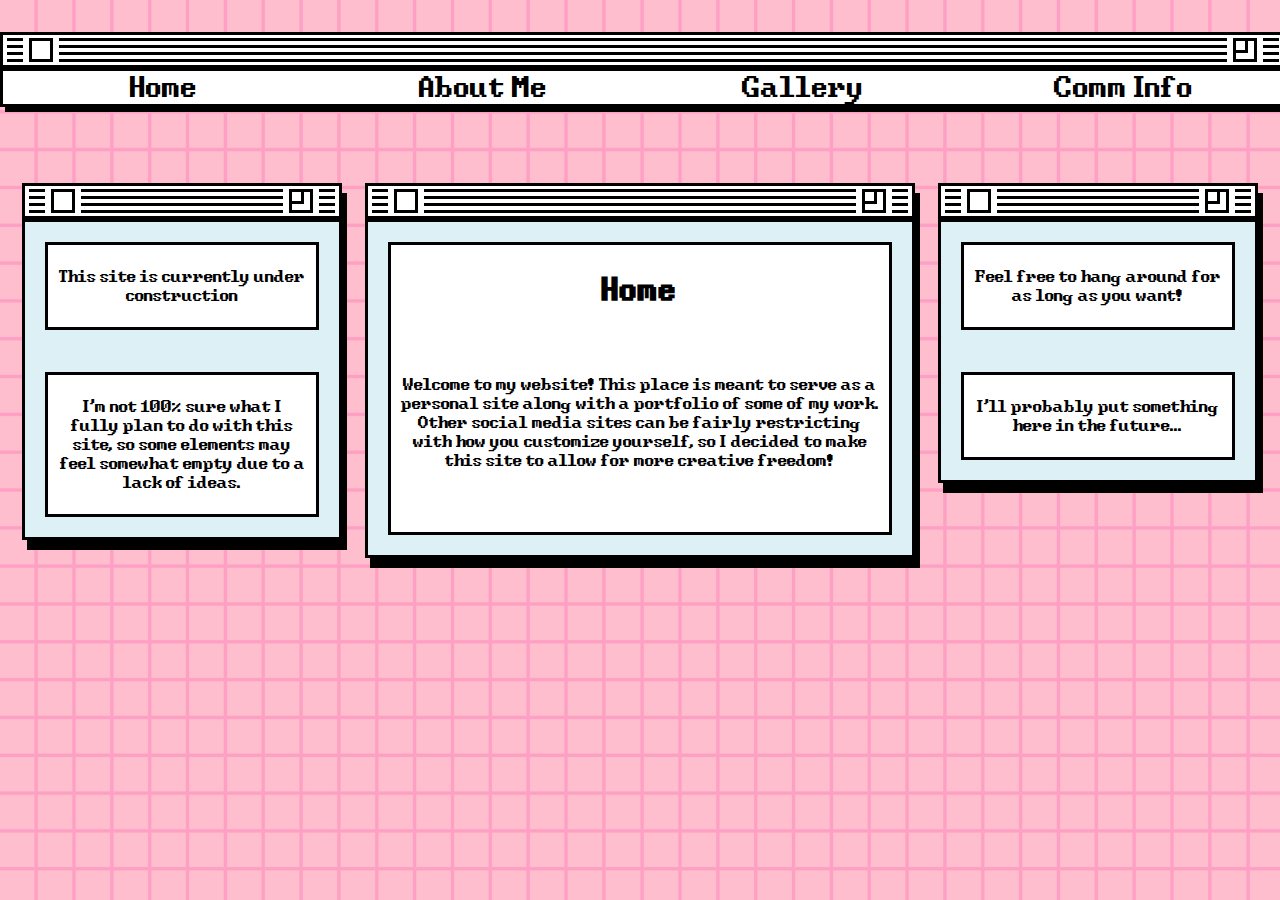
<file: index.html>
<!DOCTYPE html>
<html>
<head>
    <title>Kulgen's Den</title>
    <link rel="stylesheet" href="style.css">
</head>
<body>
    <br>
    <div class="navbar">
        <div class="taskbar">
            <div class="blackbars">
                <div class="blackbar"></div>
                <div class="blackbar"></div>
                <div class="blackbar"></div>
                <div class="blackbar"></div>
            </div>
            <div class="xbackground">
                <div class="xbutton"></div>
            </div>
            <div class="sizebackground">
                <div class="xbutton">
                    <div class="minisizebox"></div>
                </div>
            </div>

        </div>
        <div class="nav">
            <div><a href="/index.html">Home</a></div>
            <div><a href="/about.html">About Me</a></div>
            <div><a href="/gallery.html">Gallery</a></div>
            <div><a href="/comm.html">Comm Info</a></div>
        </div>
        
    </div>
        <!-- <nav>
        <ul>
            <li><a href="#">Home</a></li>
            <li><a href="#">About Me</a></li>
            <li><a href="#">Links</a></li>
            <li><a href="#">Comm Info</a></li>
        </ul>
    </nav> -->
    <br><br><br>
    <!-- <img src="/images/Floofy Giegue Again.png" alt="Floofy Giegue" class="Giegue"> -->
    <div class="Sidebars">
        <div class="left">
            <div class="taskbar">
                <div class="blackbars">
                    <div class="blackbar"></div>
                    <div class="blackbar"></div>
                    <div class="blackbar"></div>
                    <div class="blackbar"></div>
                </div>
                <div class="xbackground">
                    <div class="xbutton"></div>
                </div>
                <div class="sizebackground">
                    <div class="xbutton">
                        <div class="minisizebox"></div>
                    </div>
                </div>
            </div>
            <div class="outerBox">  
                <div class="innerBox">
                    <p>This site is currently under construction</p>
                </div>
                <br>
                <div class="innerBox">
                    <p>I'm not 100% sure what I fully plan to do with this site, so some elements may feel somewhat empty due to a lack of ideas.</p>
                </div>
            </div>
                
            
        </div>
        
        <div class="middle">
            <div class="taskbar">
                <div class="blackbars">
                    <div class="blackbar"></div>
                    <div class="blackbar"></div>
                    <div class="blackbar"></div>
                    <div class="blackbar"></div>
                </div>
                <div class="xbackground">
                    <div class="xbutton"></div>
                </div>
                <div class="sizebackground">
                    <div class="xbutton">
                        <div class="minisizebox"></div>
                    </div>
                </div>
            </div>
            <div class="outerBox">
                <div class="innerBox" style=>
                    <h1>Home</h1>
                    <br>
                    <p>Welcome to my website! This place is meant to serve as a personal site along with a portfolio of some of my work. Other social media sites can be fairly restricting with how you customize yourself, so I decided to make this site to allow for more creative freedom!</p>
                    <br>
                    <p></p>
                </div>
           </div> 
        </div>
        
        <div class="right">
            <div class="taskbar">
                <div class="blackbars">
                    <div class="blackbar"></div>
                    <div class="blackbar"></div>
                    <div class="blackbar"></div>
                    <div class="blackbar"></div>
                </div>
                <div class="xbackground">
                    <div class="xbutton"></div>
                </div>
                <div class="sizebackground">
                    <div class="xbutton">
                        <div class="minisizebox"></div>
                    </div>
                </div>
            </div>
            <div class="outerBox">
                <div class = "innerBox">
                    <p>Feel free to hang around for as long as you want!</p>
                </div>
                <br>
                <div class = "innerBox">
                    <p>I'll probably put something here in the future...</p>
                </div>
            </div>
        </div>
        
    </div>
    

</body>
</html>
</file>
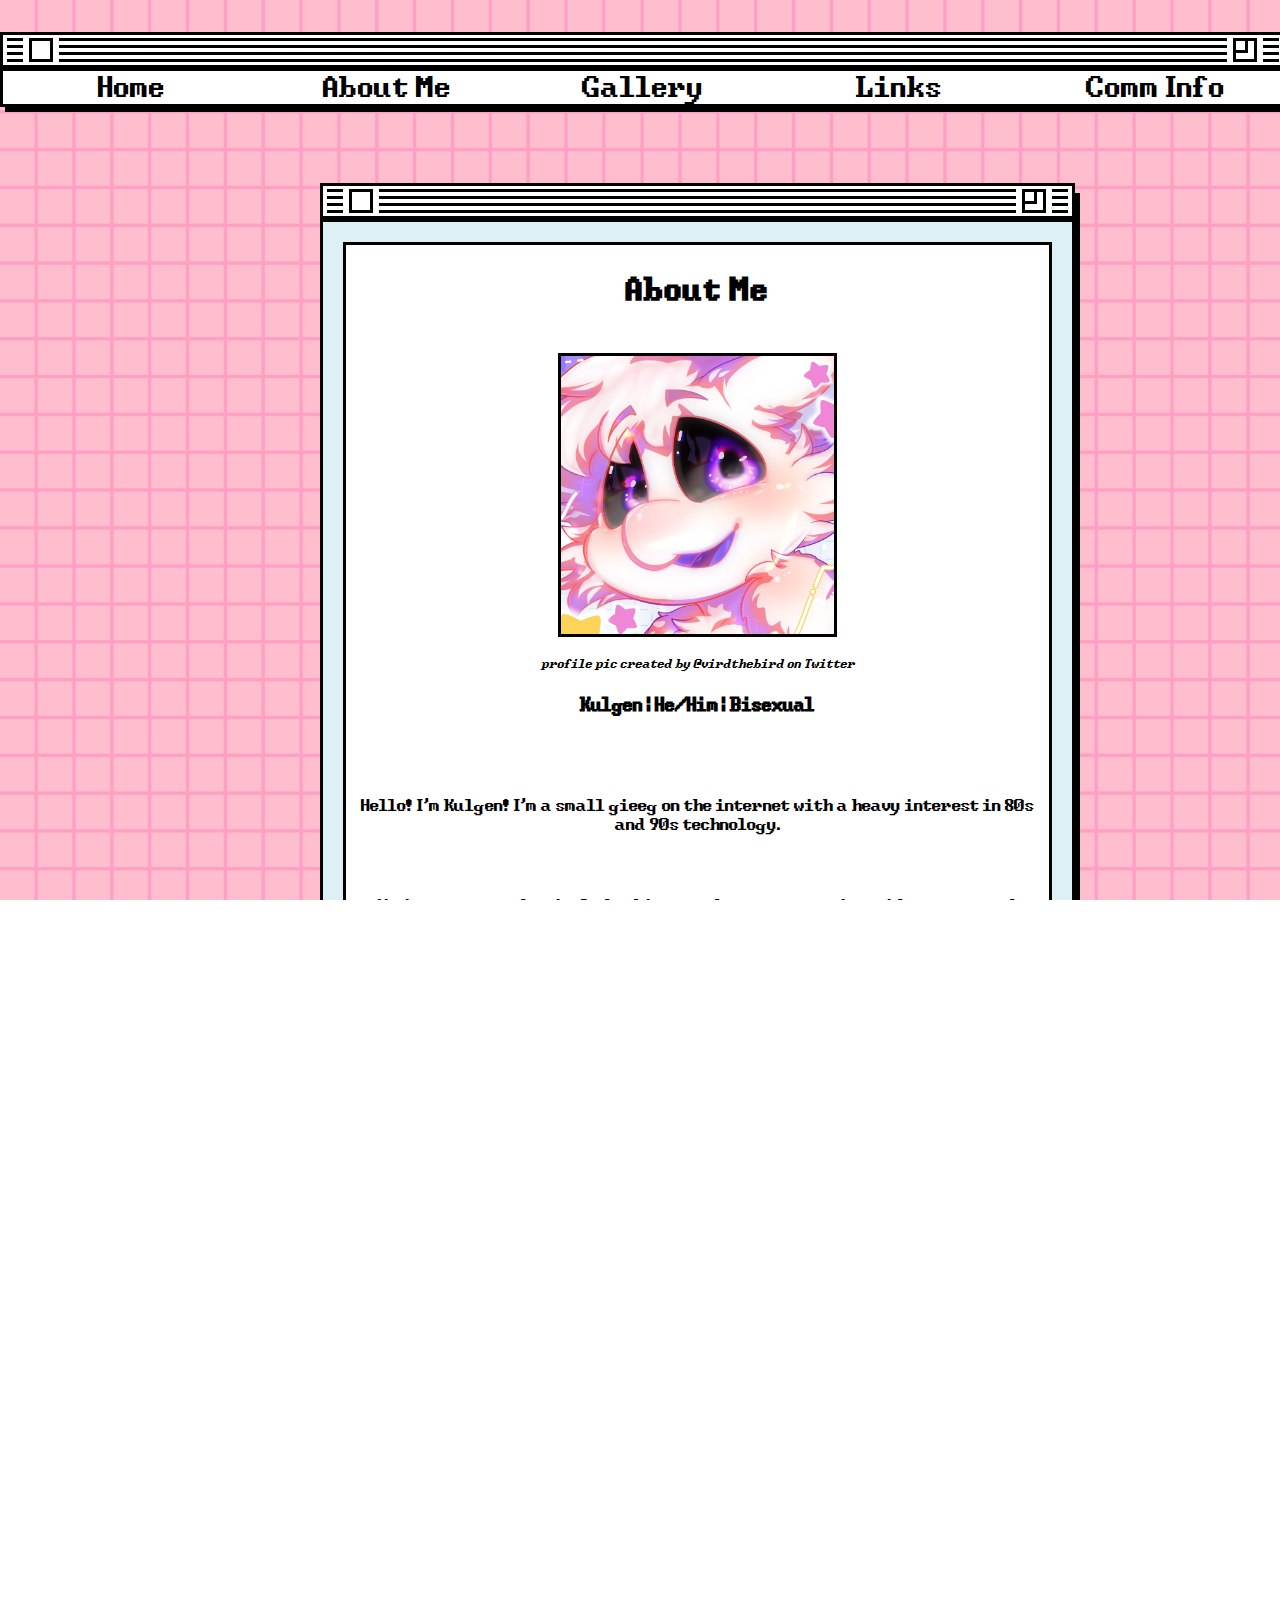
<file: about.html>
<!DOCTYPE html>
<head>
    <title>Kulgen's Den</title>
    <link rel="stylesheet" href="style.css">
</head>
<body>
    <br>
    <div class="navbar">
        <div class="taskbar">
            <div class="blackbars">
                <div class="blackbar"></div>
                <div class="blackbar"></div>
                <div class="blackbar"></div>
                <div class="blackbar"></div>
            </div>
            <div class="xbackground">
                <div class="xbutton"></div>
            </div>
            <div class="sizebackground">
                <div class="xbutton">
                    <div class="minisizebox"></div>
                </div>
            </div>

        </div>
        <div class="nav">
            <div><a href="/index.html">Home</a></div>
            <div><a href="/about.html">About Me</a></div>
            <div><a href="/gallery.html">Gallery</a></div>
            <div><a href="https://kulgen.carrd.co">Links</a></div>
            <div><a href="/comm.html">Comm Info</a></div>
        </div>
        
    </div>
    
    <br><br><br>

    <div class="Sidebars" style="grid-template-columns: calc(100% * .25) calc(100% * .59) calc(100% * .25)">
        <div class="dummy"></div>
        <div class="middle">
            <div class="taskbar">
                <div class="blackbars">
                    <div class="blackbar"></div>
                    <div class="blackbar"></div>
                    <div class="blackbar"></div>
                    <div class="blackbar"></div>
                </div>
                <div class="xbackground">
                    <div class="xbutton"></div>
                </div>
                <div class="sizebackground">
                    <div class="xbutton">
                        <div class="minisizebox"></div>
                    </div>
                </div>
            </div>
            <div class="outerBox">
                <div class="innerBox">
                    <h1>About Me</h1>
                    <br>
                    <img src="/images/Vird Kulgen Icon Cropped.png" alt="Kulgen Icon" class="icon">
                    <p style="font-size: 80%;"><em>profile pic created by @virdthebird on Twitter</em></p>
                    <h3>Kulgen | He/Him | Bisexual</h3>
                    <br><br>
                    <p>Hello! I'm Kulgen! I'm a small gieeg on the internet with a heavy interest in 80s and 90s technology.</p>
                    <br>
                    <p>My interests tend to include things such as programming, video games, and digital art. I will admit that I'm very new to art in general (<em>not even a year and a half at the time of writing this</em>), but I've been working hard on improving and enjoying every single minute of it so far!</p>
                    <br>
                    <p><strong>Hyperfixations</strong> are a common occurence in my daily life. Although, no hyperfixation as stuck with me as much as MOTHER. In fact, my sona is based on a species from those games! So, you better watch out before bringing up any of my hyperfixations unless you want me to starting running my mouth for the next few hours!</p>
                    <br>
                </div>
                <br>
                <div class="innerBox">
                    <h1>Some of my interests</h1>
                    <div style="display: flex; justify-content:space-evenly">
                        <ul style="list-style: none; padding-left: 0px;">
                            <li><h2>Games</h2></li>
                            <li>MOTHER/Earthbound</li>
                            <li>Super Mario</li>
                            <li>DOOM</li>
                            <li>Quake</li>
                            <li>Pokemon</li>
                            <li>Serious Sam</li>
                            <li>Psychonauts</li>
                            <li>Battletoads</li>
                            <li>ULTRAKILL</li>
                            <li>Castlevania</li>
                            <li>Contra</li>
                            <li>Pac-Man</li>
                        </ul>
                        <ul style="list-style: none; padding-left: 0px;">
                            <li><h2>Movies and TV</h2></li>
                            <li>Whiplash</li>
                            <li>Monty Python and the Holy Grail</li>
                            <li>Steven Universe</li>
                            <li>Everything Everywhere All at Once</li>
                            <li>Spaceballs</li>
                            <li>Blazing Saddles</li>
                            <li>The Owl House</li>
                            <li>Police Squad</li>
                            <li>Lake Michigan Monster</li>
                            <li>History of the World, Part I</li>
                            <li>Airplane</li>
                            <li>Naked Gun</li>
                        </ul>
                        <ul style="list-style: none; padding-left: 0px;">
                            <li><h2>Other</h2></li>
                            <li>80s and 90s PCs</li>
                            <li>Retro Game Collecting</li>
                            <li>Pixel Art</li>
                            <li>Amiga Music</li>
                            <li>Animation</li>
                            <li>Body Horror</li>
                            <li>Gas Masks</li>
                            <li>History of Computers</li>
                            <li>Game Development</li>
                            <li>Video Editing</li>
                            <li>Outdated Memes</li>
                        </ul>
                        
                    </ul>
                </div>
           </div> 
        </div>
        <div class="dummy"></div>
        
    </div>
</body>
</file>
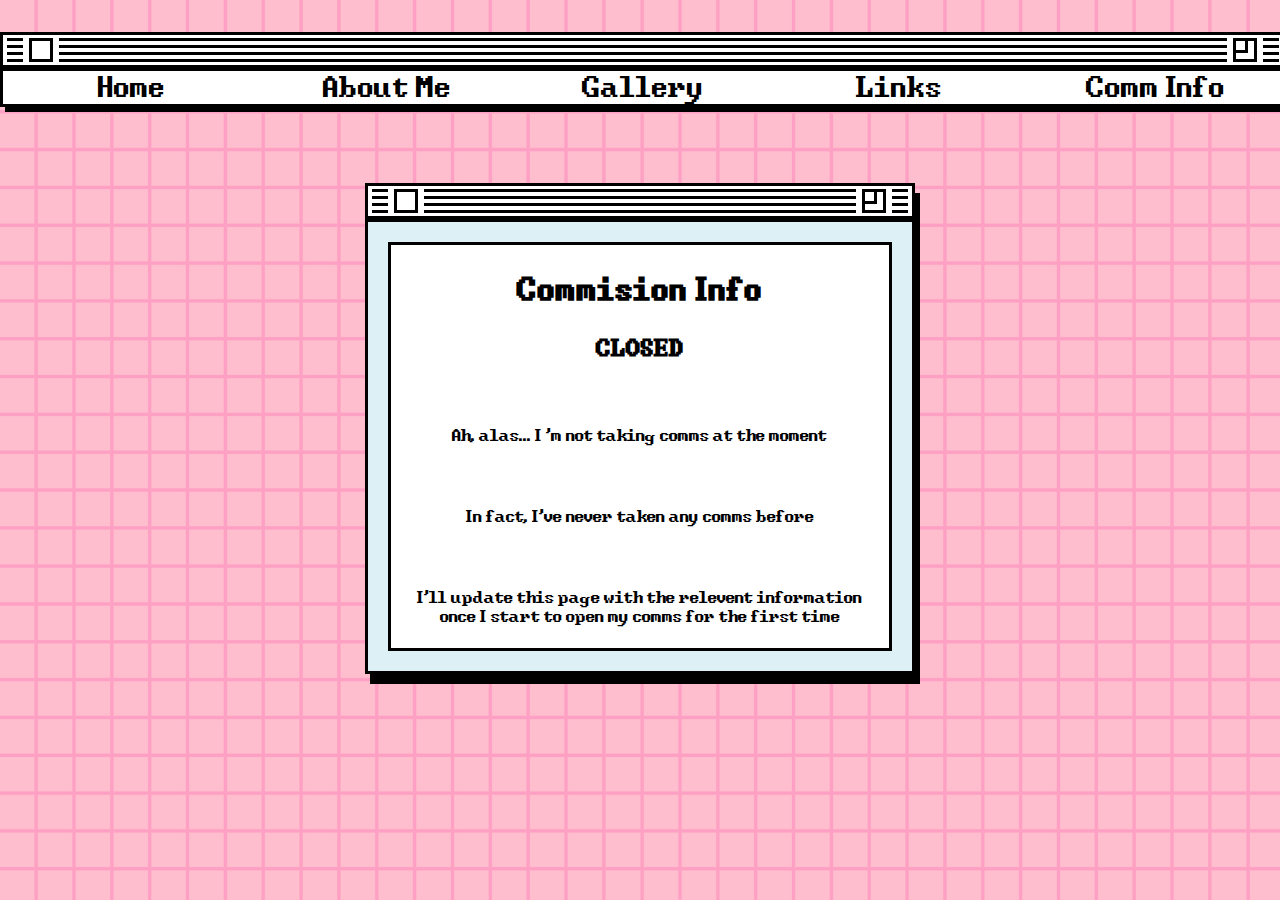
<file: comm.html>
<!DOCTYPE html>
<head>
    <title>Kulgen's Den</title>
    <link rel="stylesheet" href="style.css">
</head>
<body>
    <br>
    <div class="navbar">
        <div class="taskbar">
            <div class="blackbars">
                <div class="blackbar"></div>
                <div class="blackbar"></div>
                <div class="blackbar"></div>
                <div class="blackbar"></div>
            </div>
            <div class="xbackground">
                <div class="xbutton"></div>
            </div>
            <div class="sizebackground">
                <div class="xbutton">
                    <div class="minisizebox"></div>
                </div>
            </div>

        </div>
        <div class="nav">
            <div><a href="/index.html">Home</a></div>
            <div><a href="/about.html">About Me</a></div>
            <div><a href="/gallery.html">Gallery</a></div>
            <div><a href="https://kulgen.carrd.co">Links</a></div>
            <div><a href="/comm.html">Comm Info</a></div>
        </div>
        
    </div>
    
    <br><br><br>

    <div class="Sidebars">
        <div class="dummy"></div>
        <div class="middle">
            <div class="taskbar">
                <div class="blackbars">
                    <div class="blackbar"></div>
                    <div class="blackbar"></div>
                    <div class="blackbar"></div>
                    <div class="blackbar"></div>
                </div>
                <div class="xbackground">
                    <div class="xbutton"></div>
                </div>
                <div class="sizebackground">
                    <div class="xbutton">
                        <div class="minisizebox"></div>
                    </div>
                </div>
            </div>
            <div class="outerBox">
                <div class="innerBox">
                    <h1>Commision Info</h1>
                    <h2>CLOSED</h2>
                    <br>
                    <p>Ah, alas... I 'm not taking comms at the moment</p>
                    <br>
                    <p>In fact, I've never taken any comms before</p>
                    <br>
                    <p>I'll update this page with the relevent information once I start to open my comms for the first time</p>
                </div>
           </div> 
        </div>
        <div class="dummy"></div>
        
    </div>
</body>
</file>
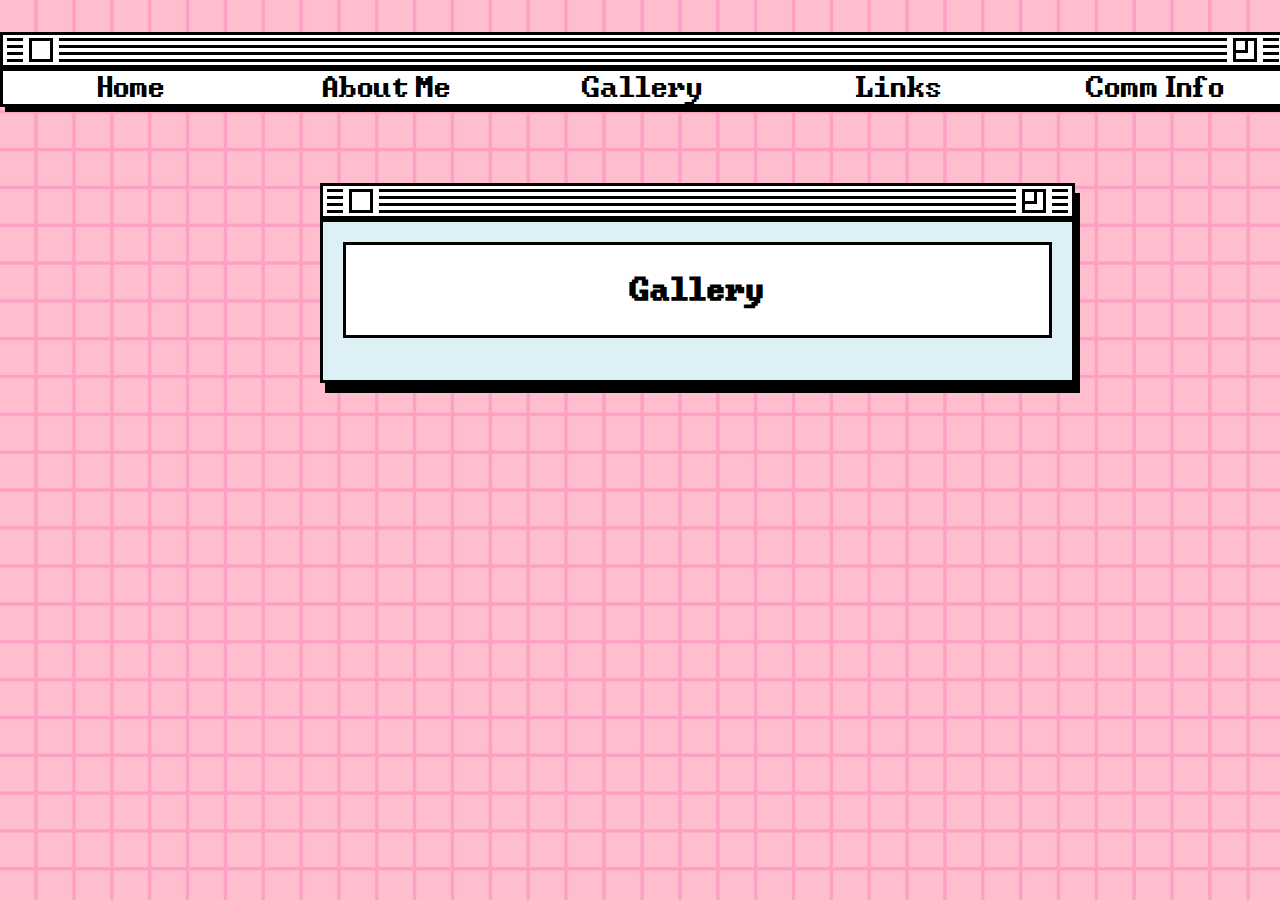
<file: gallery.html>
<!DOCTYPE html>
<head>
    <title>Kulgen's Den</title>
    <link rel="stylesheet" href="style.css">
</head>
<body>
    <script src="/display.js" defer></script>
    <br>
    <div class="navbar">
        <div class="taskbar">
            <div class="blackbars">
                <div class="blackbar"></div>
                <div class="blackbar"></div>
                <div class="blackbar"></div>
                <div class="blackbar"></div>
            </div>
            <div class="xbackground">
                <div class="xbutton"></div>
            </div>
            <div class="sizebackground">
                <div class="xbutton">
                    <div class="minisizebox"></div>
                </div>
            </div>

        </div>
        <div class="nav">
            <div><a href="/index.html">Home</a></div>
            <div><a href="/about.html">About Me</a></div>
            <div><a href="/gallery.html">Gallery</a></div>
            <div><a href="https://kulgen.carrd.co">Links</a></div>
            <div><a href="/comm.html">Comm Info</a></div>
        </div>
        
    </div>
    
    <br><br><br>

    <div class="Sidebars" style="grid-template-columns: calc(100% * .25) calc(100% * .59) calc(100% * .25)">
        <div class="dummy"></div>
        <div class="middle">
            <div class="taskbar">
                <div class="blackbars">
                    <div class="blackbar"></div>
                    <div class="blackbar"></div>
                    <div class="blackbar"></div>
                    <div class="blackbar"></div>
                </div>
                <div class="xbackground">
                    <div class="xbutton"></div>
                </div>
                <div class="sizebackground">
                    <div class="xbutton">
                        <div class="minisizebox"></div>
                    </div>
                </div>
            </div>
            <div class="outerBox">
                <div class="innerBox">
                    <h1>Gallery</h1>
                </div>
                <br>
                                </div>
           </div> 
        </div>
        <div class="dummy"></div>
        
    </div>
</body>
</file>
<file: style.css>
:root{
    --pink: rgb(255, 110, 255);
    --lightblue: rgb(221, 240, 246);
    --macbackground: rgb(136, 136, 252);
}

@font-face {
    font-family: 'Windows Command Prompt';
    src: url('/fonts/Windows-Command-Prompt.eot');
    src: url('/fonts/Windows-Command-Prompt.eot?#iefix') format('embedded-opentype'),
        url('/fonts/Windows-Command-Prompt.woff2') format('woff2'),
        url('/fonts/Windows-Command-Prompt.woff') format('woff'),
        url('/fonts/Windows-Command-Prompt.ttf') format('truetype'),
        url('/fonts/Windows-Command-Prompt.svg#Windows-Command-Prompt') format('svg');
    font-weight: normal;
    font-style: normal;
    font-display: swap;
}

@font-face {
    font-family: Windows Regular;
    src: url(/fonts/Windows\ Regular.ttf);
}

p{
    font-size: 110%;
}

html{
    scrollbar-width: none;
    overflow: hidden;
    height: 100%;
    overscroll-behavior: none;
}


body{
    background-image: url(/background/Grid.png);
    /* background-color: gray; */
    background-size:auto;
    color: black;
    font-family: 'Windows Command Prompt';
    font-size: 25px;
    height: 100vh;
    min-width: fit-content;
    margin: 0px;
    -ms-overflow-style: none;
    cursor: url("/WB1.0-Normal/amiga_wb1_normal.png"), auto;
    overflow: auto;
    overscroll-behavior: none;
}

body::-webkit-scrollbar{
    
    display: none;
}

a:hover{
    cursor: url("/WB1.0-Normal/amiga_wb1_link.png"), auto;
}

.gallery{
    display: flex;
    column-gap: 5px;
    row-gap: 5px;
    width: 100%;
    height: 100%;
    justify-content: space-evenly;
    flex-wrap: wrap;
}

.gallery img{
    width: 200px;
    height: 200px;
    object-fit:cover;
    border: 3px solid black;
    margin: 3px;
}

.displayImage{
    max-width: 100%;
    max-height: 100%;
}

.Sidebars{
    display: grid;
    grid-template-columns: calc(100% * .25) calc(100% * .43) calc(100% * .25);
    justify-content: space-evenly;
    margin-bottom: 10px;
}

.oneBar{
    display: grid;
    grid-template-columns: 100%;
    justify-content: space-evenly;
}

/* .Left-Box{
    border:3px solid black;
    box-shadow: 5px 10px black;
    background-color: var(--lightblue);
    text-align: center;
    padding: 10px;
    margin: 0px;
    height: fit-content;
}

.Center-Box{
    border:3px solid black;
    box-shadow: 5px 10px black;
    background-color: var(--lightblue);
    text-align: center;
    padding: 10px;
    margin: 0px;
    height: fit-content;
}

.Right-Box{
    border:3px solid black;
    box-shadow: 5px 10px black;
    background-color: var(--lightblue);
    text-align: center;
    padding: 10px;
    margin: 0px;
    height: fit-content;
} */

.outerBox{
    border:3px solid black;
    box-shadow: 5px 10px black;
    background-color: var(--lightblue);
    text-align: center;
    padding: 10px;
    margin: 0px;
    height: fit-content;
}


.innerBox{
    border:3px solid black;
    background-color: white;
    margin: 10px;
    width: auto;
    font-size: 80%;
    padding: 10px;
    padding-top: 0px;
    padding-bottom: 0px;
    text-align: center;
}

.icon{
    width: 40%;
    border: 3px solid black;
}

.navbar{
    display: grid;
    row-gap: 0px;
    width: calc(100vw);
}

.taskbar{
    height: 30px;
    margin-top: 10px;
    border: 3px solid black;
    background-color: white;
    box-shadow: 5px 10px black;
}

.blackbars{
    display: flex;
    flex-direction: column;
    align-items: center;
    justify-content: center;
    width: 100%;
    height: 100%;
}

.blackbar{
    background-color: black;
    width: calc(100% - 11px);
    padding: 1.5px;
    margin: 2px;
}

.xbutton{
    position: relative;
    display: flex;
    width: 18px;
    height: 18px;
    background-color: white;
    border: 3px solid black;
}

.xbackground{
    position: relative;
    justify-content: center;
    display: flex;
    width: 36px;
    height: 24px;
    bottom: 27px;
    left: 20px;
    background-color: white;
}

.sizebackground{
    position: relative;
    margin-left: auto;
    justify-content: center;
    display: flex;
    width: 36px;
    height: 24px;
    bottom: 51px;
    right: 20px;
    background-color: white;
}

.minisizebox{
    position: relative;
    width: 50%;
    height: 50%;
    right: 3px;
    bottom: 3px;
    border: 3px solid black;
}

.nav{
    display: flex;
    width: inherit;
    top: 0px;
    flex-wrap: nowrap;
    border:3px solid black;
    box-shadow: 5px 5px black;
    background-color: white;
    /* box-sizing: border-box; */
    /* border-image: url(/borders/text.png) 30; */
}

.nav div{
    width: 450px;
    justify-content: space-around;
    text-align: center;
    
}

.nav a{
    color: black;
    background-color: transparent;
    padding: 6px;
    text-align: center;
    font-size: 150%;
    text-decoration: none;
}

.nav a:hover{
    /* font-size: 180%; */
    color: white;
    background-color: black;
    
} 

.back{
    display: flex;
    justify-content: center;
}

.back a{
    color: black;
    background-color: transparent;
    padding: 6px;
    text-align: center;
    font-size: 150%;
    text-decoration: none;
}

.back a:hover{
    color: white;
    background-color: black;
}
</file>
